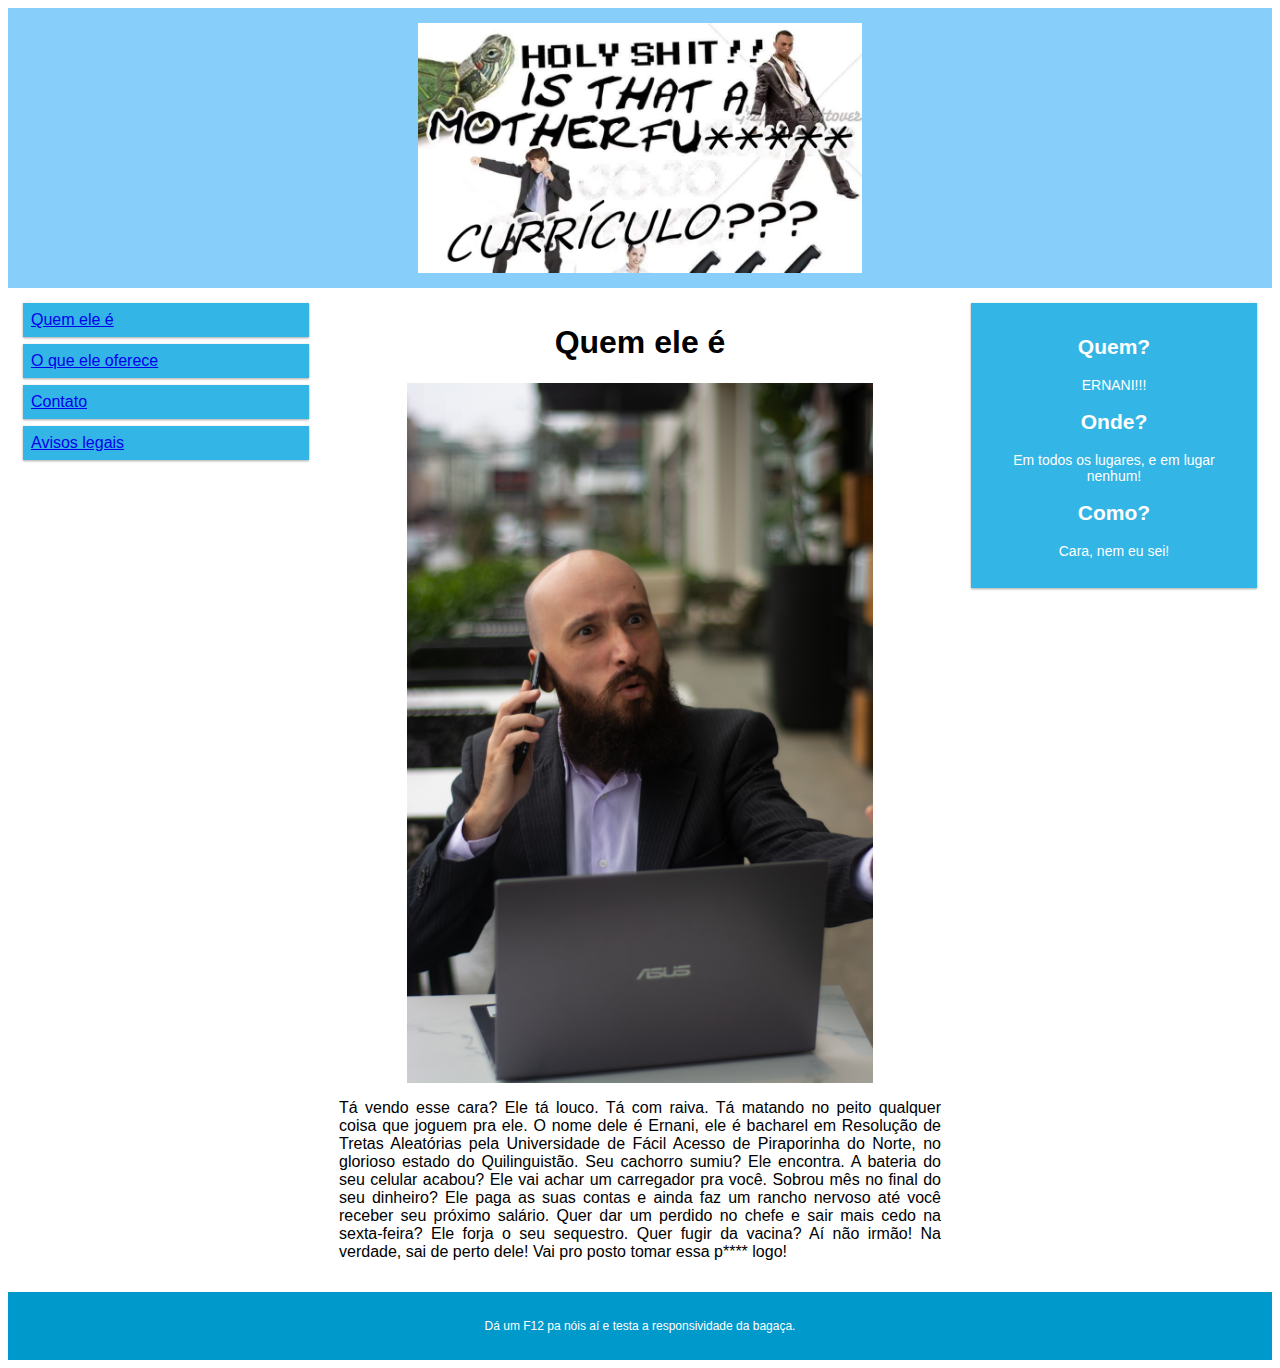
<file: index.html>
<!DOCTYPE html>
<html lang="pt_br">

<head>
    <meta charset="UTF-8">
    <meta http-equiv="X-UA-Compatible" content="IE=edge">
    <meta name="viewport" content="width=device-width, initial-scale=1.0">
    <title>Currículo do Ernani</title>
    <link href="https://cdn.jsdelivr.net/npm/bootstrap@5.1.3/dist/css/bootstrap.min.css" rel="stylesheet"
        integrity="sha384-1BmE4kWBq78iYhFldvKuhfTAU6auU8tT94WrHftjDbrCEXSU1oBoqyl2QvZ6jIW3" crossorigin="anonymous">
    <link rel="stylesheet" href="./style2.css">
</head>

<body>

    <div class="header">
        <img src="./motherfjojoref.jpg" alt="imagem do header">
    </div>

    <div class="row">
        <div class="col-3 col-s-3 menu">
            <ul>
                <li><a href="index.html">Quem ele é</a></li>
                <li><a href="oferece.html">O que ele oferece</a></li>
                <li><a href="contato.html">Contato</a></li>
                <li><a href="avisos.html">Avisos legais</a></li>
            </ul>
        </div>

        <div class="col-6 col-s-9 corpoCentral">
            <h1>Quem ele é</h1>
            <div id="corpoCentralImagem"><img src="./GGV_1226.jpg" alt="foto de um maluco completamente alusnado" width="466" height="700"><br>
            </div>
            <div id="bio">
                <p>Tá vendo esse cara? Ele tá louco. Tá com raiva. Tá matando no peito qualquer coisa que joguem pra
                    ele. O nome dele é Ernani, ele é bacharel em Resolução de Tretas Aleatórias pela Universidade de Fácil
                    Acesso de Piraporinha do Norte, no glorioso estado do Quilinguistão. Seu cachorro sumiu? Ele
                    encontra. A bateria do seu celular acabou? Ele vai achar um carregador pra você. Sobrou mês no final do seu
                    dinheiro? Ele paga as suas contas e ainda faz um rancho nervoso até você receber seu próximo salário. Quer dar
                    um perdido no chefe e sair mais cedo na sexta-feira? Ele forja o seu sequestro. Quer fugir da vacina?
                    Aí não irmão! Na verdade, sai de perto dele! Vai pro posto tomar essa p**** logo!
                </p>
            </div>
        </div>

        <div class="col-3 col-s-12">
            <div class="aside">
                <h2>Quem?</h2>
                <p>ERNANI!!!</p>
                <h2>Onde?</h2>
                <p>Em todos os lugares, e em lugar nenhum!</p>
                <h2>Como?</h2>
                <p>Cara, nem eu sei!</p>
            </div>
        </div>
    </div>

    <div class="footer">
        <p>Dá um F12 pa nóis aí e testa a responsividade da bagaça.</p>
    </div>

</body>

</html>
</file>
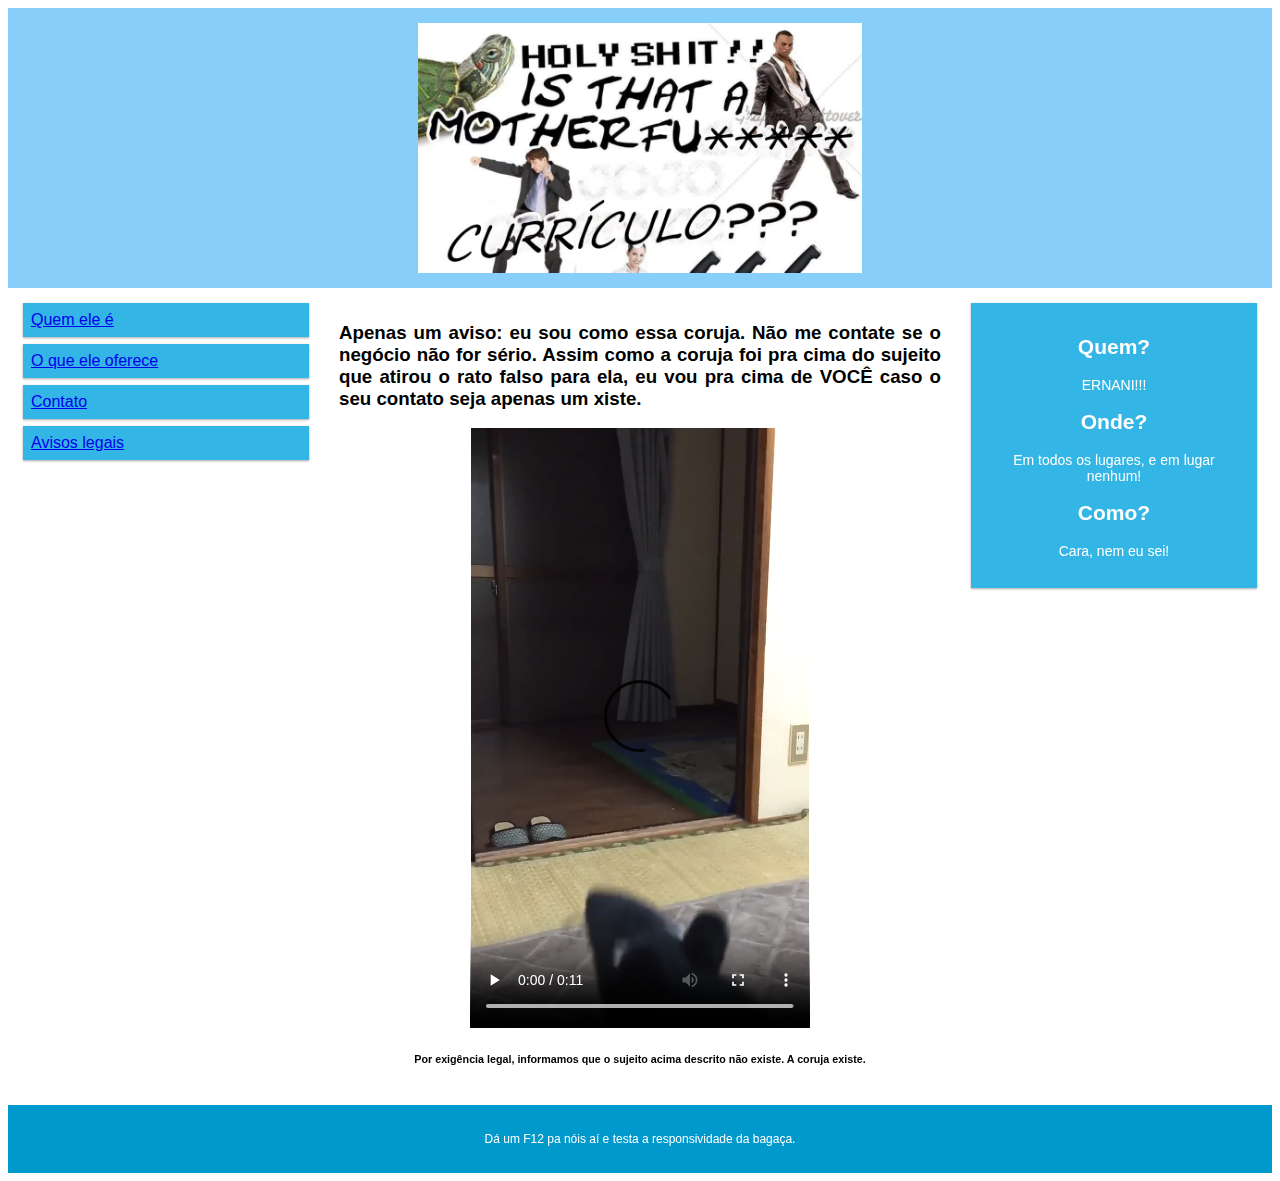
<file: avisos.html>
<!DOCTYPE html>
<html lang="pt_br">

<head>
    <meta charset="UTF-8">
    <meta http-equiv="X-UA-Compatible" content="IE=edge">
    <meta name="viewport" content="width=device-width, initial-scale=1.0">
    <title>Currículo do Ernani</title>
    <link href="https://cdn.jsdelivr.net/npm/bootstrap@5.1.3/dist/css/bootstrap.min.css" rel="stylesheet"
        integrity="sha384-1BmE4kWBq78iYhFldvKuhfTAU6auU8tT94WrHftjDbrCEXSU1oBoqyl2QvZ6jIW3" crossorigin="anonymous">
    <link rel="stylesheet" href="./style2.css">
</head>

<body>

    <div class="header">
        <img src="./motherfjojoref.jpg" alt="imagem do header">
    </div>

    <div class="row">
        <div class="col-3 col-s-3 menu">
            <ul>
                <li><a href="index.html">Quem ele é</a></li>
                <li><a href="oferece.html">O que ele oferece</a></li>
                <li><a href="contato.html">Contato</a></li>
                <li><a href="avisos.html">Avisos legais</a></li>
            </ul>
        </div>

        <div class="col-6 col-s-9 aviso">
            <h3>Apenas um aviso: eu sou como essa coruja. Não me contate se o negócio não for sério. Assim como a coruja
                foi pra cima do sujeito que atirou o rato falso para ela, eu vou pra cima de <b>VOCÊ</b> caso o seu
                contato seja
                apenas um xiste.</h3>
            <div class="video"><video width="340" height="600" controls>
                    <source src="./coruja.webm" type="video/webm" alt="coruja mandando a real">
                </video></div>
            </main>
            <div class="letrasMiudas">
                <h6>Por exigência legal, informamos que o sujeito acima descrito não existe. A coruja existe.</h6>
            </div>
        </div>

        <div class="col-3 col-s-12">
            <div class="aside">
                <h2>Quem?</h2>
                <p>ERNANI!!!</p>
                <h2>Onde?</h2>
                <p>Em todos os lugares, e em lugar nenhum!</p>
                <h2>Como?</h2>
                <p>Cara, nem eu sei!</p>
            </div>
        </div>

    </div>

        <div class="footer">
            <p>Dá um F12 pa nóis aí e testa a responsividade da bagaça.</p>
        </div>

</body>

</html>
</file>
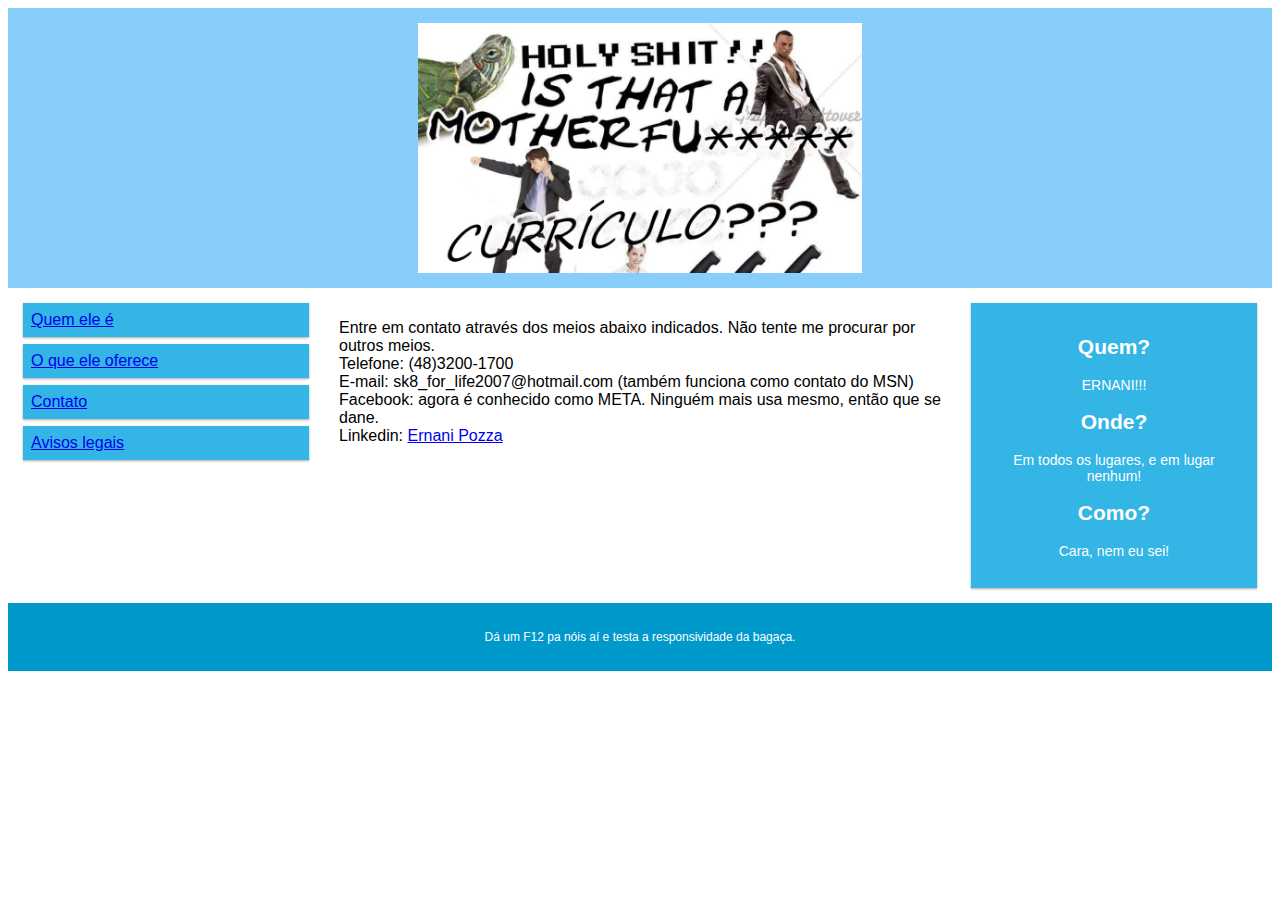
<file: contato.html>
<!DOCTYPE html>
<html lang="pt_br">

<head>
    <meta charset="UTF-8">
    <meta http-equiv="X-UA-Compatible" content="IE=edge">
    <meta name="viewport" content="width=device-width, initial-scale=1.0">
    <title>Currículo do Ernani</title>
    <link href="https://cdn.jsdelivr.net/npm/bootstrap@5.1.3/dist/css/bootstrap.min.css" rel="stylesheet"
        integrity="sha384-1BmE4kWBq78iYhFldvKuhfTAU6auU8tT94WrHftjDbrCEXSU1oBoqyl2QvZ6jIW3" crossorigin="anonymous">
    <link rel="stylesheet" href="./style2.css">
</head>

<body>

    <div class="header">
        <img src="./motherfjojoref.jpg" alt="imagem do header">
    </div>

    <div class="row">
        <div class="col-3 col-s-3 menu">
            <ul>
                <li><a href="index.html">Quem ele é</a></li>
                <li><a href="oferece.html">O que ele oferece</a></li>
                <li><a href="contato.html">Contato</a></li>
                <li><a href="avisos.html">Avisos legais</a></li>
            </ul>
        </div>

        <div class="col-6 col-s-9">
            <div id="contato">
                <p>Entre em contato através dos meios abaixo indicados. Não tente me procurar por outros meios.<br>
                    Telefone: (48)3200-1700<br>
                    E-mail: sk8_for_life2007@hotmail.com (também funciona como contato do MSN)<br>
                    Facebook: agora é conhecido como META. Ninguém mais usa mesmo, então que se dane.<br>
                    Linkedin: <a href="https://www.linkedin.com/in/ernani-pozza-a2111626/">Ernani Pozza</a>
                </p>
            </div>
        </div>

        <div class="col-3 col-s-12">
            <div class="aside">
                <h2>Quem?</h2>
                <p>ERNANI!!!</p>
                <h2>Onde?</h2>
                <p>Em todos os lugares, e em lugar nenhum!</p>
                <h2>Como?</h2>
                <p>Cara, nem eu sei!</p>
            </div>
        </div>
    </div>

    <div class="footer">
        <p>Dá um F12 pa nóis aí e testa a responsividade da bagaça.</p>
    </div>

</body>

</html>
</file>
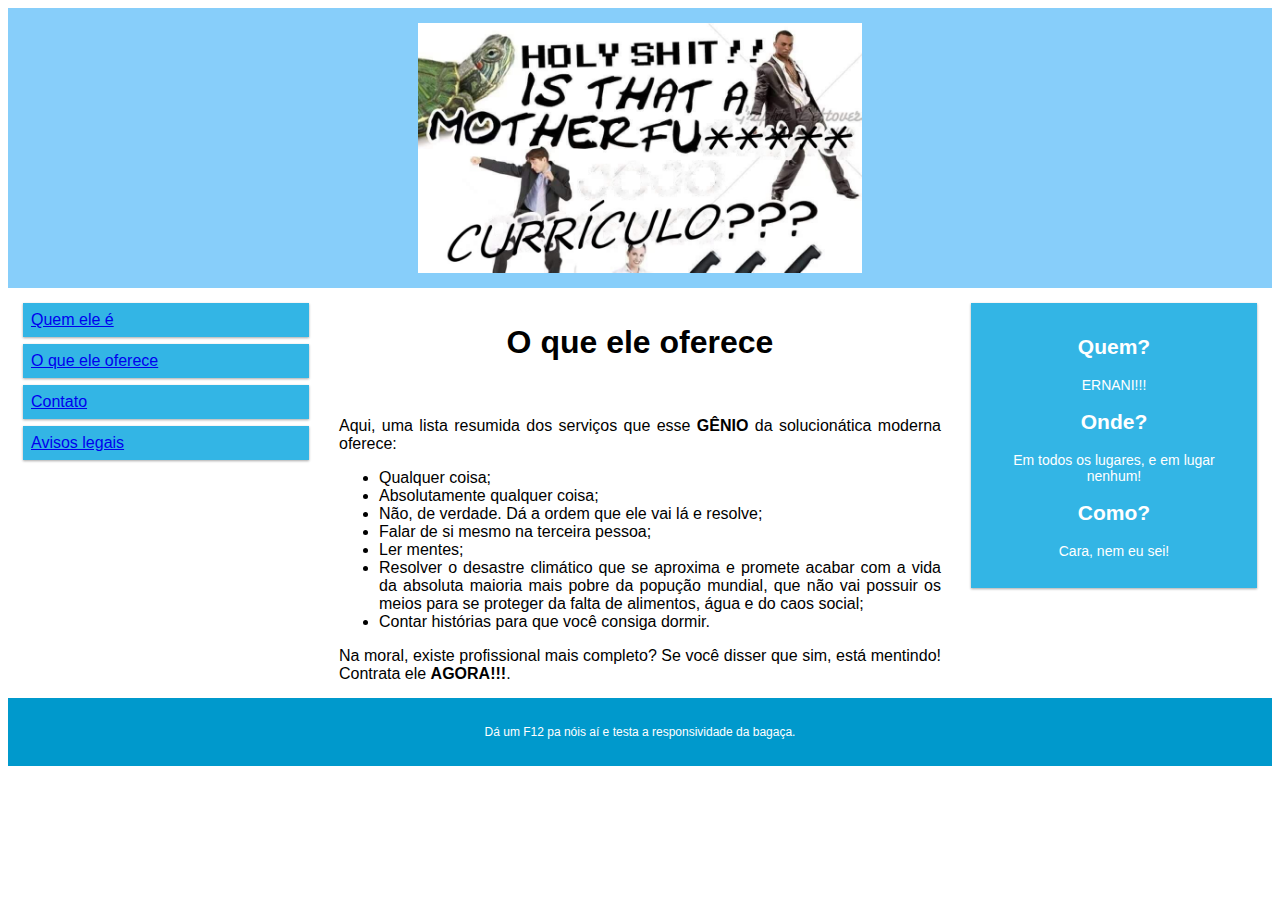
<file: oferece.html>
<!DOCTYPE html>
<html lang="pt_br">

<head>
    <meta charset="UTF-8">
    <meta http-equiv="X-UA-Compatible" content="IE=edge">
    <meta name="viewport" content="width=device-width, initial-scale=1.0">
    <title>Currículo do Ernani</title>
    <link href="https://cdn.jsdelivr.net/npm/bootstrap@5.1.3/dist/css/bootstrap.min.css" rel="stylesheet"
        integrity="sha384-1BmE4kWBq78iYhFldvKuhfTAU6auU8tT94WrHftjDbrCEXSU1oBoqyl2QvZ6jIW3" crossorigin="anonymous">
    <link rel="stylesheet" href="./style2.css">
</head>

<body>

    <div class="header">
        <img src="./motherfjojoref.jpg" alt="imagem do header">
    </div>

    <div class="row">
        <div class="col-3 col-s-3 menu">
            <ul>
                <li><a href="index.html">Quem ele é</a></li>
                <li><a href="oferece.html">O que ele oferece</a></li>
                <li><a href="contato.html">Contato</a></li>
                <li><a href="avisos.html">Avisos legais</a></li>
            </ul>
        </div>

        <div class="col-6 col-s-9 corpoCentral">
            <h1>O que ele oferece</h1>
            <br>
            <p>Aqui, uma lista resumida dos serviços que esse <b>GÊNIO</b> da solucionática moderna oferece:</p>
            <ul id="capacidades">
                <li>Qualquer coisa;</li>
                <li>Absolutamente qualquer coisa;</li>
                <li>Não, de verdade. Dá a ordem que ele vai lá e resolve;</li>
                <li>Falar de si mesmo na terceira pessoa;</li>
                <li>Ler mentes;</li>
                <li>Resolver o desastre climático que se aproxima e promete acabar com a vida da absoluta maioria mais
                    pobre da popução mundial, que não vai possuir os meios para se proteger da falta de alimentos, água
                    e do caos social;</li>
                <li>Contar histórias para que você consiga dormir.</li>
            </ul>
            Na moral, existe profissional mais completo? Se você disser que sim, está mentindo! Contrata ele
            <b>AGORA!!!</b>.
        </div>

        <div class="col-3 col-s-12">
            <div class="aside">
                <h2>Quem?</h2>
                <p>ERNANI!!!</p>
                <h2>Onde?</h2>
                <p>Em todos os lugares, e em lugar nenhum!</p>
                <h2>Como?</h2>
                <p>Cara, nem eu sei!</p>
            </div>
        </div>
    </div>

    
    </div>

    <div class="footer">
        <p>Dá um F12 pa nóis aí e testa a responsividade da bagaça.</p>
    </div>

</body>

</html>
</file>
<file: style2.css>
* {
    box-sizing: border-box;
}

.row::after {
    content: "";
    clear: both;
    display: table;
}

.row {
    width: 100%;
}
[class*="col-"] {
    float: left;
    padding: 15px;
}

html {
    font-family: "Lucida Sans", sans-serif;
}

.header {
    display: flex;
    background-color: lightskyblue;
    padding: 15px;
    justify-content: center;
}

.header img {
    max-height: 250px;
}

.menu ul {
    list-style-type: none;
    margin: 0;
    padding: 0;
}

.menu li {
    padding: 8px;
    margin-bottom: 7px;
    background-color: #33b5e5;
    color: #ffffff;
    box-shadow: 0 1px 3px rgba(0, 0, 0, 0.12), 0 1px 2px rgba(0, 0, 0, 0.24);
}

.menu li:hover {
    background-color: #0099cc;
}

.aside {
    background-color: #33b5e5;
    padding: 15px;
    color: #ffffff;
    text-align: center;
    font-size: 14px;
    box-shadow: 0 1px 3px rgba(0, 0, 0, 0.12), 0 1px 2px rgba(0, 0, 0, 0.24);
}

h1 {
    text-align: center;
}


.corpoCentral{
    text-align: justify;
}

#corpoCentralImagem{
    display: flex;
    justify-content: center;
}

.corpoCentral img{
    display: flex;
    
}

#capacidades {
    text-align: justify;
}

.aviso{
    text-align: justify;
}

.video{
    display: flex;
    justify-content: center;
}

.letrasMiudas{
    text-align: center;

}

.footer {
    background-color: #0099cc;
    color: #ffffff;
    text-align: center;
    font-size: 12px;
    padding: 15px;
}

/* For mobile phones: */
[class*="col-"] {
    width: 100%;
}

@media only screen and (min-width: 600px) {

    /* For tablets: */
    .col-s-1 {
        width: 8.33%;
    }

    .col-s-2 {
        width: 16.66%;
    }

    .col-s-3 {
        width: 25%;
    }

    .col-s-4 {
        width: 33.33%;
    }

    .col-s-5 {
        width: 41.66%;
    }

    .col-s-6 {
        width: 50%;
    }

    .col-s-7 {
        width: 58.33%;
    }

    .col-s-8 {
        width: 66.66%;
    }

    .col-s-9 {
        width: 75%;
    }

    .col-s-10 {
        width: 83.33%;
    }

    .col-s-11 {
        width: 91.66%;
    }

    .col-s-12 {
        width: 100%;
    }
}

@media only screen and (min-width: 768px) {

    /* For desktop: */
    .col-1 {
        width: 8.33%;
    }

    .col-2 {
        width: 16.66%;
    }

    .col-3 {
        width: 25%;
    }

    .col-4 {
        width: 33.33%;
    }

    .col-5 {
        width: 41.66%;
    }

    .col-6 {
        width: 50%;
    }

    .col-7 {
        width: 58.33%;
    }

    .col-8 {
        width: 66.66%;
    }

    .col-9 {
        width: 75%;
    }

    .col-10 {
        width: 83.33%;
    }

    .col-11 {
        width: 91.66%;
    }

    .col-12 {
        width: 100%;
    }
}
</file>
